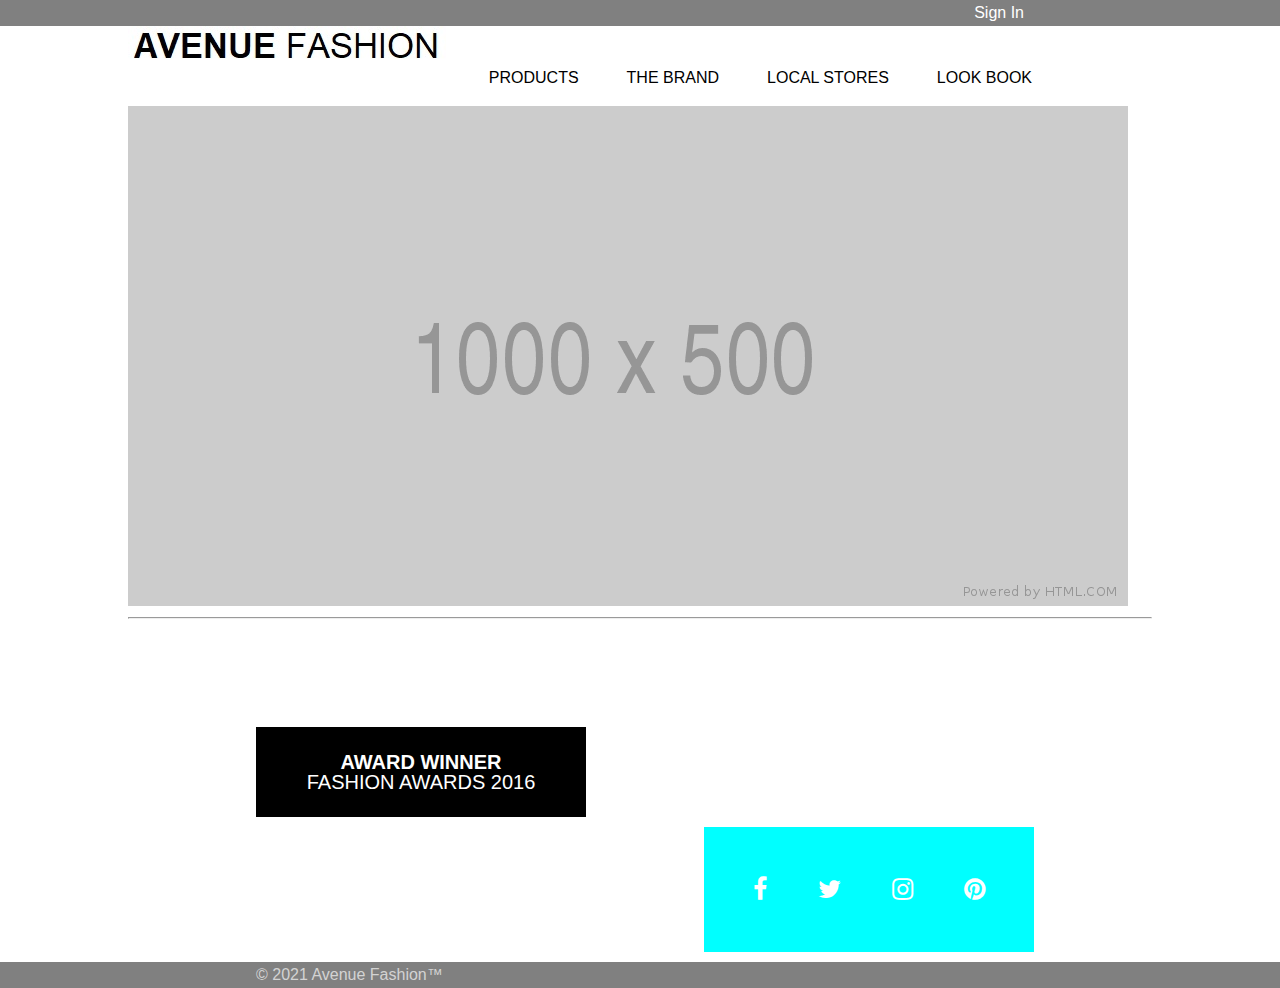
<file: index.html>
<!DOCTYPE html>
<html>

<head>
    <title>Avenue Shopping - Homepage</title>
    <meta charset="UTF-8">
    <link rel="stylesheet" href="style/reset.css" type="text/css">
    <link rel="stylesheet" href="style/style.css" type="text/css">
    <link rel="stylesheet" href="style/socialmedia.css" type="text/css">
    <link rel="stylesheet" href="https://cdnjs.cloudflare.com/ajax/libs/font-awesome/4.7.0/css/font-awesome.min.css">
</head>

<body>
    <header class="page-header">
        <section class="login-header">
            <a href="sign_up.html">Sign In</a>
        </section>
        <section class="nameLogo">
            <a href="index.html"><img src="images/name_logo.jpg" id="nameLogo" alt="Avenue Fashion Logo"></a>
        </section>
        <div class="fixed-width clearfix">
            <nav class="navHeader">
                <ul>
                    <li><a href="products.html">Products</a></li>
                    <li><a href="the_brand.html">The Brand</a></li>
                    <li><a href="local_stores.html">Local Stores</a></li>
                    <li><a href="look_book.html">Look Book</a></li>
                </ul>
            </nav>
        </div>
    </header>

    <section class="siteLogo">
        <img src="images/1000x500.png" id="indexSiteLogo">
    </section>

    <hr>

    <footer>
        <div>
            <div id="AwardWinnerBox">
                <b>Award Winner</b><br>Fashion Awards 2016
            </div>
            <div id="SocialMediaBox">
                <a href="https://www.facebook.com/" class="fa fa-facebook"></a>
                <a href="https://twitter.com/" class="fa fa-twitter"></a>
                <a href="https://www.instagram.com/" class="fa fa-instagram"></a>
                <a href="https://www.pinterest.de/" class="fa fa-pinterest"></a>
            </div>
        </div>
        <div id="copyrightFooter">&copy; 2021 Avenue Fashion&trade;</div>
    </footer>
</body>

</html>
</file>
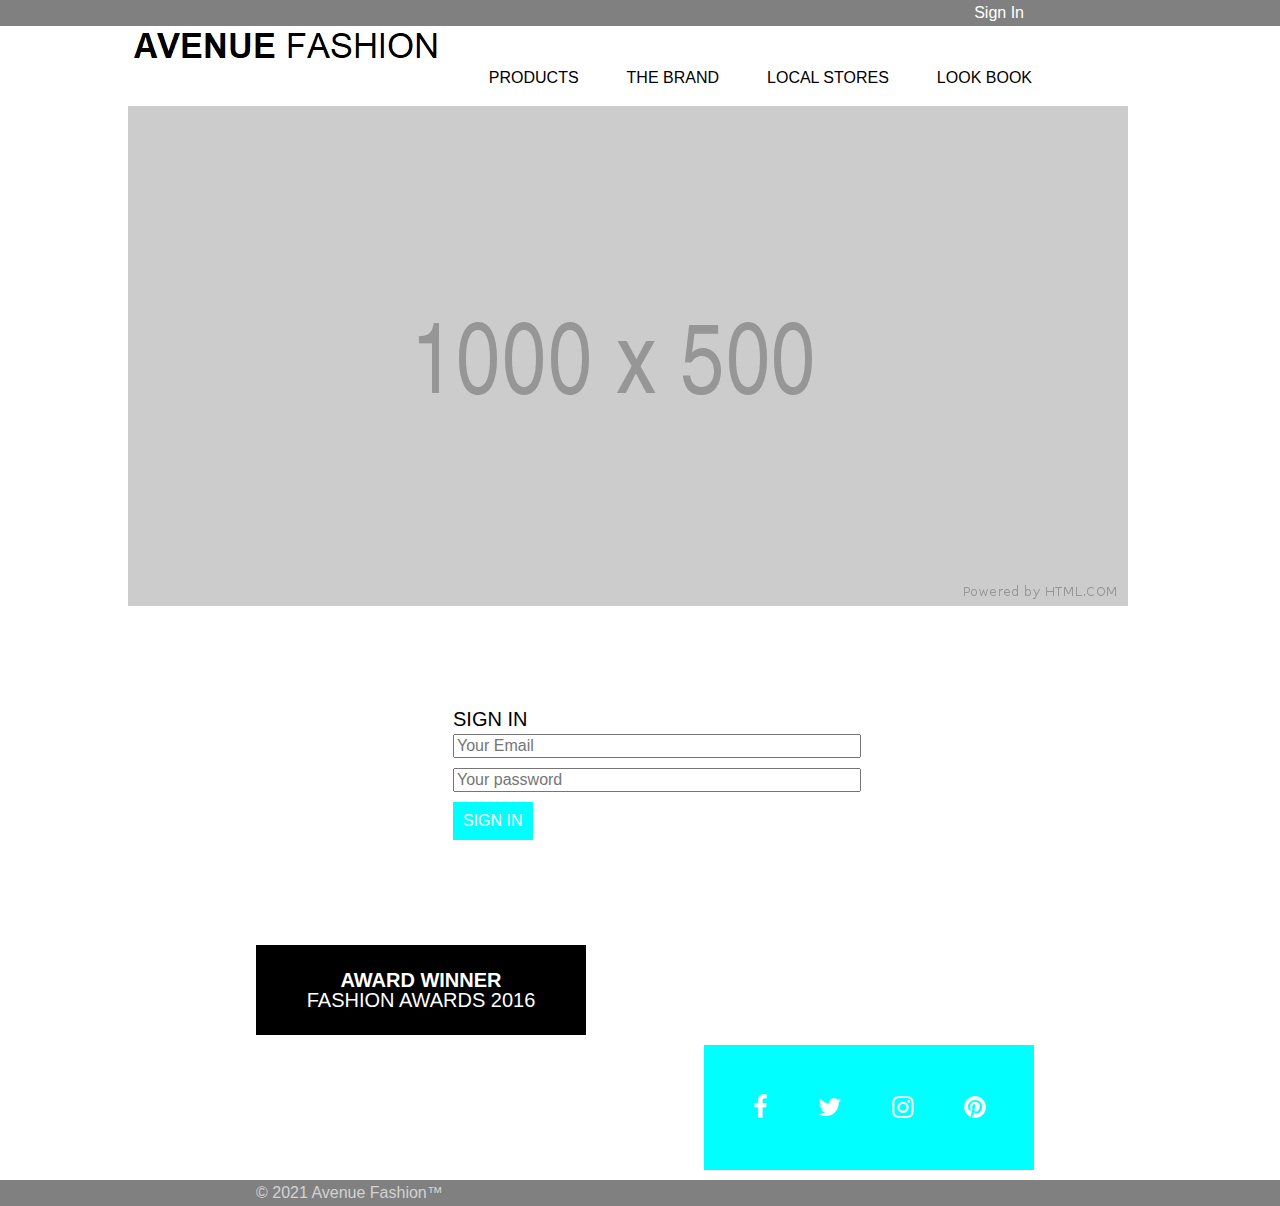
<file: sign_up.html>
<!DOCTYPE html>
<html>

<head>
    <title>Sign In - Avenue Fashion</title>
    <meta charset="UTF-8">
    <link rel="stylesheet" href="style/reset.css" type="text/css">
    <link rel="stylesheet" href="style/style.css" type="text/css">
    <link rel="stylesheet" href="style/signIn.css" type="text/css">
    <link rel="stylesheet" href="style/socialmedia.css" type="text/css">
    <link rel="stylesheet" href="https://cdnjs.cloudflare.com/ajax/libs/font-awesome/4.7.0/css/font-awesome.min.css">
</head>

<body>

    <body>
        <header class="page-header">
            <section class="login-header">
                <a href="sign_up.html">Sign In</a>
            </section>
            <section class="nameLogo">
                <a href="index.html"><img src="images/name_logo.jpg" id="nameLogo" alt="Avenue Fashion Logo"></a>
            </section>
            <div class="fixed-width clearfix">
                <nav class="navHeader">
                    <ul>
                        <li><a href="products.html">Products</a></li>
                        <li><a href="the_brand.html">The Brand</a></li>
                        <li><a href="local_stores.html">Local Stores</a></li>
                        <li><a href="look_book.html">Look Book</a></li>
                    </ul>
                </nav>
            </div>
        </header>

        <section class="siteLogo">
            <img src="images/1000x500.png" id="SignInSiteLogo">
        </section>


        <section class="formularSignIn">
            <label>Sign In</label><br>
            <input type="email" id="email" name="email" placeholder="Your Email">
            <br>
            <input type="password" id="password" name="password" placeholder="Your password">
            <br>
            <input type="button" class="ButtonSignIn" name="signInButton" value="Sign In">

        </section>

        <footer>
            <div id="AwardWinnerBox">
                <b>Award Winner</b><br>Fashion Awards 2016
            </div>
            <div id="SocialMediaBox">
                <a href="https://www.facebook.com/" class="fa fa-facebook"></a>
                <a href="https://twitter.com/" class="fa fa-twitter"></a>
                <a href="https://www.instagram.com/" class="fa fa-instagram"></a>
                <a href="https://www.pinterest.de/" class="fa fa-pinterest"></a>
            </div>
            <div id="copyrightFooter">&copy; 2021 Avenue Fashion&trade;</div>
        </footer>
    </body>

</html>
</file>
<file: style/style.css>
body{
    font-family: Arial, Helvetica, sans-serif;
    font-size: 16px;
    background-color: white;
}

/*=============================
            HEADER
=============================*/

.login-header {
    background-color: gray;
    text-align: right;
    padding-top: 5px;
    padding-bottom: 5px;
    padding-right: 20%;
}

.login-header a {
    color: white;
    text-decoration: none;
}

.fixed-width {
    width: 880px;
    margin:  0 auto;
}

.clearfix:before,
.clearfix:after {
    content: " ";
    display: table;
}

.clearfix:after {
    clear: both;
}

.navHeader {
    float: right;
}

.navHeader a {
    color: black;
    text-decoration: none;
    text-transform: uppercase;
}

.page-header {
    
}

    .page-header > div {

    }

    .page-header nav li {
        float: left;
        margin-right: 3em;
        padding-bottom: 20px;
    }

.nameLogo {
    padding-left: 10%;
}

.siteLogo {
    margin-left: 10%;
}

/*=============================
            DEVISOR
=============================*/

hr {
    margin-left: 10%;
    margin-right: 10%;
}

/*=============================
            FOOTER
=============================*/

footer {
    background-color: white;
    padding-top: 100px;
}

#AwardWinnerBox {
    text-align: center;
    font-size: 20px;
    text-transform: uppercase;
    background-color: black;
    color: white;
    padding: 25px 5px 25px 5px;
    width: 25%;  
    margin-bottom: 10px;
    margin-left: 20%;
    
}

#SocialMediaBox {
    text-align: center;
    font-size: 25px;
    text-transform: uppercase;
    background-color: cyan;
    color: white;
    padding: 25px 5px 25px 5px;
    width: 25%;   
    margin-bottom: 10px;
    margin-left: 55%;
}

#copyrightFooter {
    background-color: gray;
    color: lightgray;
    padding-left: 20%;
    padding-top: 5px;
    padding-bottom: 5px;
}
</file>
<file: style/socialmedia.css>
.fa {
    padding: 20px;
    text-align: center;
    text-decoration: none;
    margin: 5px 2px;
  }
  
  .fa:hover {
      opacity: 0.7;
  }
  
  .fa-facebook {
    background: cyan;
    color: white;
  }

  .fa-twitter {
    background: cyan;
    color: white;
  }

  .fa-instagram {
    background: cyan;
    color: white;
  }

  .fa-pinterest {
    background: cyan;
    color: white;
  }
</file>
<file: style/signIn.css>
/*=============================
            SIGN IN
=============================*/

.formularSignIn {
    font-size: 16px;
    margin-left: 35%;
    padding-top: 100px;
}

.formularSignIn label{
    font-size: 20px;
    text-transform: uppercase;
    margin: 5px 5px 5px 5px;
}

#email {
    font-size: 16px;
    width: 400px;
    margin: 5px 5px 5px 5px;
}

#password {
    font-size: 16px;
    width: 400px;
    margin: 5px 5px 5px 5px;
}

.ButtonSignIn  {
    font-size: 16px;
    color: white;
    text-transform: uppercase;
    background-color: cyan;
    border: none;
    padding: 10px;
    cursor: pointer;
    margin: 5px 5px 5px 5px;
}
</file>
